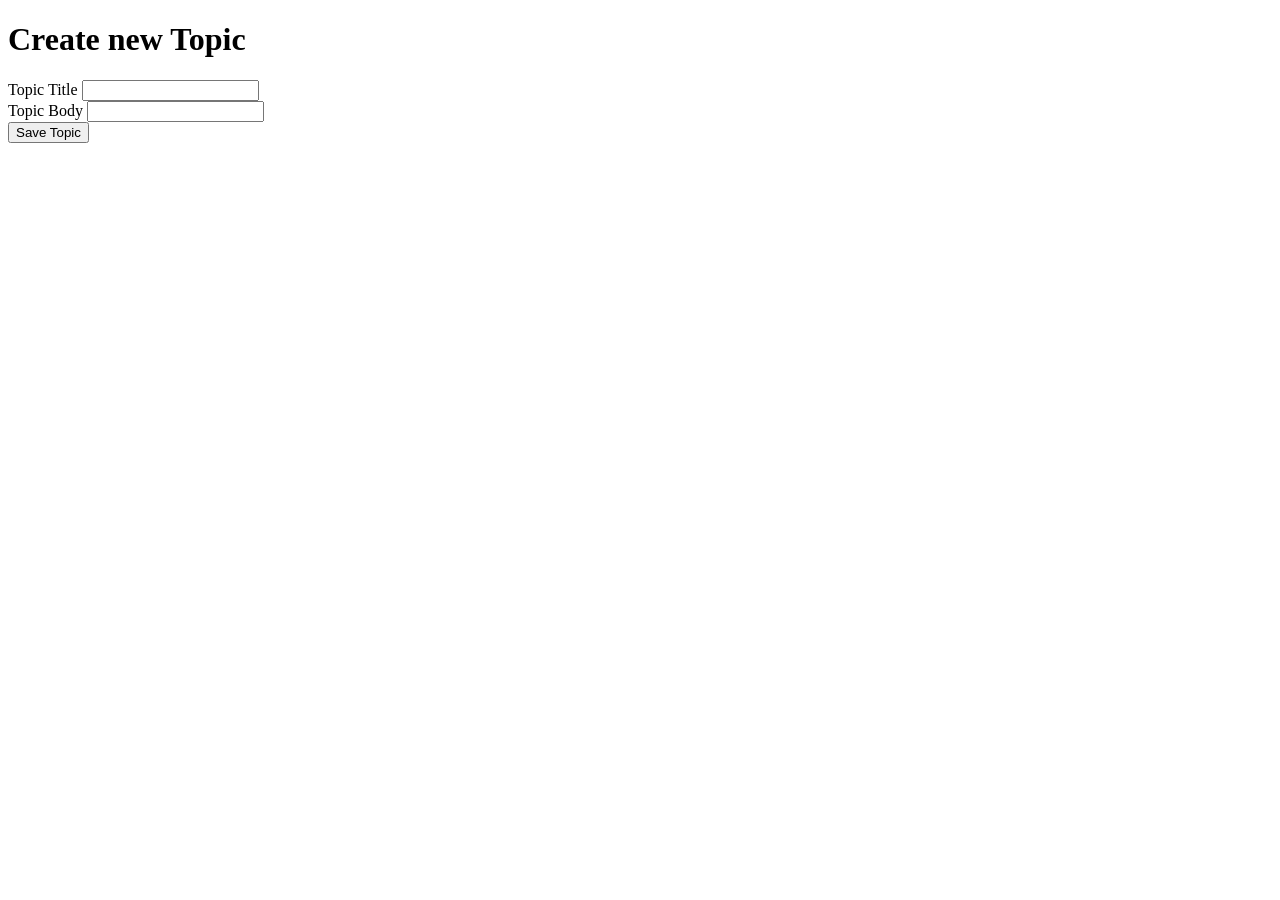
<file: app/templates/topic_add.html>
<!DOCTYPE html>
<html lang="en">
<head>
    <meta charset="UTF-8">
    <meta name="viewport" content="width=device-width, initial-scale=1.0">
    <meta http-equiv="X-UA-Compatible" content="ie=edge">
    <title>Add Topic</title>
</head>
<body>
    <h1>Create new Topic</h1>
    <form action="{{ url_for("topic_add") }}" method="post">
        <div>
            <label for="topictitle">Topic Title</label>
            <input type="text" name="topictitle" id="topictitle">
        </div>
        <div>
            <label for="topicbody">Topic Body</label>
            <input type="text" name="topicbody" id="topicbody">
        </div>
        <div>
            <input type="submit" value="Save Topic" id="btn_submit">
        </div>
    </form>
</body>
</html>

<script src="https://code.jquery.com/jquery-3.3.1.min.js" integrity="sha256-FgpCb/KJQlLNfOu91ta32o/NMZxltwRo8QtmkMRdAu8="
    crossorigin="anonymous"></script>
<script>
    jQuery(function () {
        var submitButton = jQuery("#btn_submit");        
        submitButton.click(function (event) {
            event.preventDefault();
            var topicTitle = $("input[name='topictitle']").val();
            var topicContent = $("input[name='topicbody']").val();
            var topicData = {
                "title": topicTitle,
                "body": topicContent
            };

            $.ajax({
                type: "POST",
                url: "/api/topic/add",
                data: JSON.stringify(topicData),
                contentType: "application/json; charset=utf-8",
                dataType: "json",
                success: function (response) {
                    alert("Added topic successfully !");
                }
            });
            
        });
    });
</script>
</file>
